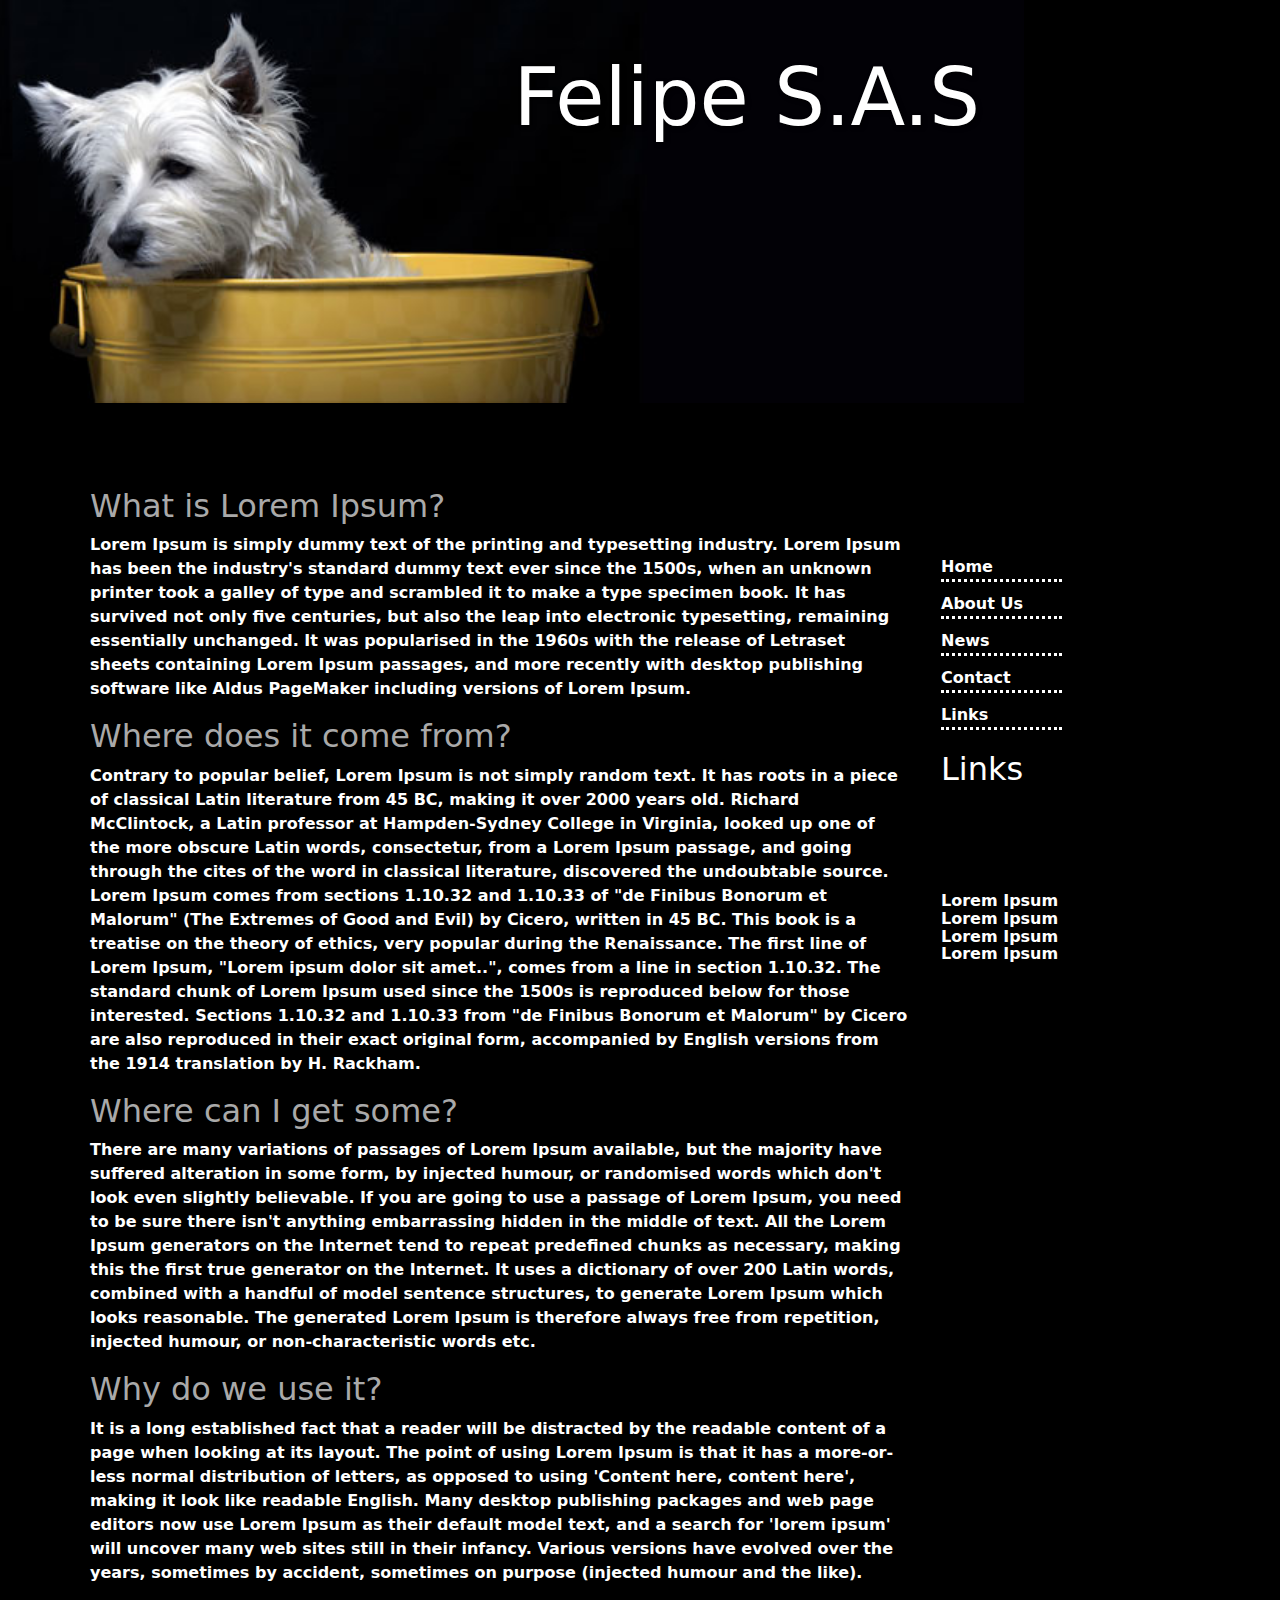
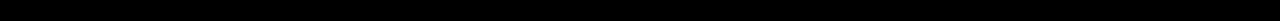
<file: index.html>
<!doctype html>
<html lang="en">

<head>
    <meta charset="utf-8">
    <meta name="viewport" content="width=device-width, initial-scale=1">
    <title>Felipe S.A.S</title>
    <link href="https://cdn.jsdelivr.net/npm/bootstrap@5.3.3/dist/css/bootstrap.min.css" rel="stylesheet"
        integrity="sha384-QWTKZyjpPEjISv5WaRU9OFeRpok6YctnYmDr5pNlyT2bRjXh0JMhjY6hW+ALEwIH" crossorigin="anonymous">
    <link href="style.css" rel="stylesheet">
</head>

<body>

    <figure class="header">
        <img src="header.jpg" width="1200" height="400" class="header-image">
        <h1 class="header_overlay-text">Felipe S.A.S</h1>
    </figure>

    <div class="container">
        <div class="row">
            <div class="col-9">
                <br><br />
                <h2 class="container_titulo_1">What is Lorem Ipsum?</h2>

                <p class="container_parrafo_1"><b>Lorem Ipsum is simply dummy text of the printing and typesetting
                        industry. Lorem Ipsum has
                        been
                        the
                        industry's
                        standard dummy text ever since the 1500s, when an unknown printer took a galley of type and
                        scrambled it
                        to make
                        a type specimen book. It has survived not only five centuries, but also the leap into
                        electronic
                        typesetting,
                        remaining essentially unchanged. It was popularised in the 1960s with the release of
                        Letraset
                        sheets
                        containing
                        Lorem Ipsum passages, and more recently with desktop publishing software like Aldus
                        PageMaker
                        including
                        versions
                        of Lorem Ipsum.</b></p>

                <h2 class="container_titulo_2">Where does it come from?</h2>

                <p class="container_parrafo_2"><b>Contrary to popular belief, Lorem Ipsum is not simply random text. It
                        has roots in a piece of
                        classical
                        Latin
                        literature from 45 BC, making it over 2000 years old. Richard McClintock, a Latin professor
                        at
                        Hampden-Sydney
                        College in Virginia, looked up one of the more obscure Latin words, consectetur, from a
                        Lorem
                        Ipsum
                        passage, and
                        going through the cites of the word in classical literature, discovered the undoubtable
                        source.
                        Lorem
                        Ipsum
                        comes from sections 1.10.32 and 1.10.33 of "de Finibus Bonorum et Malorum" (The Extremes of
                        Good
                        and
                        Evil) by
                        Cicero, written in 45 BC. This book is a treatise on the theory of ethics, very popular
                        during
                        the
                        Renaissance.
                        The first line of Lorem Ipsum, "Lorem ipsum dolor sit amet..", comes from a line in section
                        1.10.32.

                        The standard chunk of Lorem Ipsum used since the 1500s is reproduced below for those
                        interested.
                        Sections
                        1.10.32 and 1.10.33 from "de Finibus Bonorum et Malorum" by Cicero are also reproduced in
                        their
                        exact
                        original
                        form, accompanied by English versions from the 1914 translation by H. Rackham.</b></p>

                <h2 class="container_titulo_3">Where can I get some?</h2>

                <p class="container_parrafo_3"><b>There are many variations of passages of Lorem Ipsum available, but
                        the majority have suffered
                        alteration
                        in some
                        form, by injected humour, or randomised words which don't look even slightly believable. If
                        you
                        are
                        going to use
                        a passage of Lorem Ipsum, you need to be sure there isn't anything embarrassing hidden in
                        the
                        middle
                        of
                        text.
                        All the Lorem Ipsum generators on the Internet tend to repeat predefined chunks as
                        necessary,
                        making
                        this the
                        first true generator on the Internet. It uses a dictionary of over 200 Latin words, combined
                        with a
                        handful of
                        model sentence structures, to generate Lorem Ipsum which looks reasonable. The generated
                        Lorem
                        Ipsum
                        is
                        therefore always free from repetition, injected humour, or non-characteristic words etc.</b>
                </p>

                <h2 class="container_titulo_4">Why do we use it?</h2>

                <p class="container_parrafo_4"><b>It is a long established fact that a reader will be distracted by the
                        readable content of a
                        page
                        when
                        looking at
                        its layout. The point of using Lorem Ipsum is that it has a more-or-less normal distribution
                        of
                        letters,
                        as
                        opposed to using 'Content here, content here', making it look like readable English. Many
                        desktop
                        publishing
                        packages and web page editors now use Lorem Ipsum as their default model text, and a search
                        for
                        'lorem
                        ipsum'
                        will uncover many web sites still in their infancy. Various versions have evolved over the
                        years,
                        sometimes by
                        accident, sometimes on purpose (injected humour and the like).</b></p>

            </div>

            <div class="col-3 lateral">

                <br><br /><br><br />
                <div class="col-6">
                    <ul class="lista_lateral">
                        <li class="lista_lateral_item_1"><b>Home</b></li>
                        <li class="lista_lateral_item_2"><b>About Us</b></li>
                        <li class="lista_lateral_item_3"><b>News</b></li>
                        <li class="lista_lateral_item_4"><b>Contact</b></li>
                        <li class="lista_lateral_item_5"><b>Links</b></li>
                    </ul>
                </div>


                <h2 class="links_titulo">Links</h2>
                <br><br /><br><br />

                <ul class="links_lista">
                    <li class="link_item_1"><b>Lorem Ipsum</b></li>
                    <li class="link_item_2"><b>Lorem Ipsum</b></li>
                    <li class="link_item_3"><b>Lorem Ipsum</b></li>
                    <li class="link_item_4"><b>Lorem Ipsum</b></li>
                </ul>
            </div>

        </div>
    </div>


</body>
</file>
<file: style.css>
body {
    background-color: black;
    color: white;
}

a {
    color: white;
}


.header {
    position: relative;
    display: inline-block;
    width: 100%;
}

.header-image {
    width: 80%;
    height: auto;
}

.header-container::after {
    content: "";
    display: table;
    clear: both;
}

.header_overlay-text {
    position: absolute;
    /* Permite posicionar el texto sobre la imagen */
    top: 50px;
    /* Ajusta la distancia desde la parte superior */
    right: 300px;
    /* Ajusta la distancia desde la derecha */
    transform: translate(0, 0);
    /* Elimina el centrado, ya no es necesario */
    color: white;
    /* Color del texto */
    text-shadow: 2px 2px 4px rgba(0, 0, 0, 0.7);
    /* Sombra para mejorar la legibilidad */
    font-size: 5rem;
    /* Tamaño de la fuente */
}

.container {
    padding: 20px;
}

.container_titulo_1 {
    color: darkgrey;
}

.container_parrafo_1 {
    font-weight: bold;
}

.container_titulo_2 {
    color: darkgrey;
}

.container_parrafo_2 {
    font-weight: bold;
}

.container_titulo_3 {
    color: darkgrey;
}

.container_parrafo_3 {
    font-weight: bold;
}

.container_titulo_4 {
    color: darkgrey;
}

.container_parrafo_4 {
    font-weight: bold;
}

.lateral {
    padding: 20px;
    color: white;
}

.lista_lateral {
    list-style: none;
    padding: 0;
}

.lista_lateral_item_1 {
    border-bottom: 3px dotted white;
    margin-bottom: 10px;
}

.lista_lateral_item_2 {
    border-bottom: 3px dotted white;
    margin-bottom: 10px;
}

.lista_lateral_item_3 {
    border-bottom: 3px dotted white;
    margin-bottom: 10px;
}

.lista_lateral_item_4 {
    border-bottom: 3px dotted white;
    margin-bottom: 10px;
}

.lista_lateral_item_5 {
    border-bottom: 3px dotted white;
    margin-bottom: 10px;
}

.links_titulo {
    margin-top: 20px;
}

.links_lista {
    list-style: none;
    padding: 0;
}

.link_item_1 {
    line-height: 1.1;
}

.link_item_2 {
    line-height: 1.1;
}

.link_item_3 {
    line-height: 1.1;
}

.link_item_4 {
    line-height: 1.1;
}
</file>
